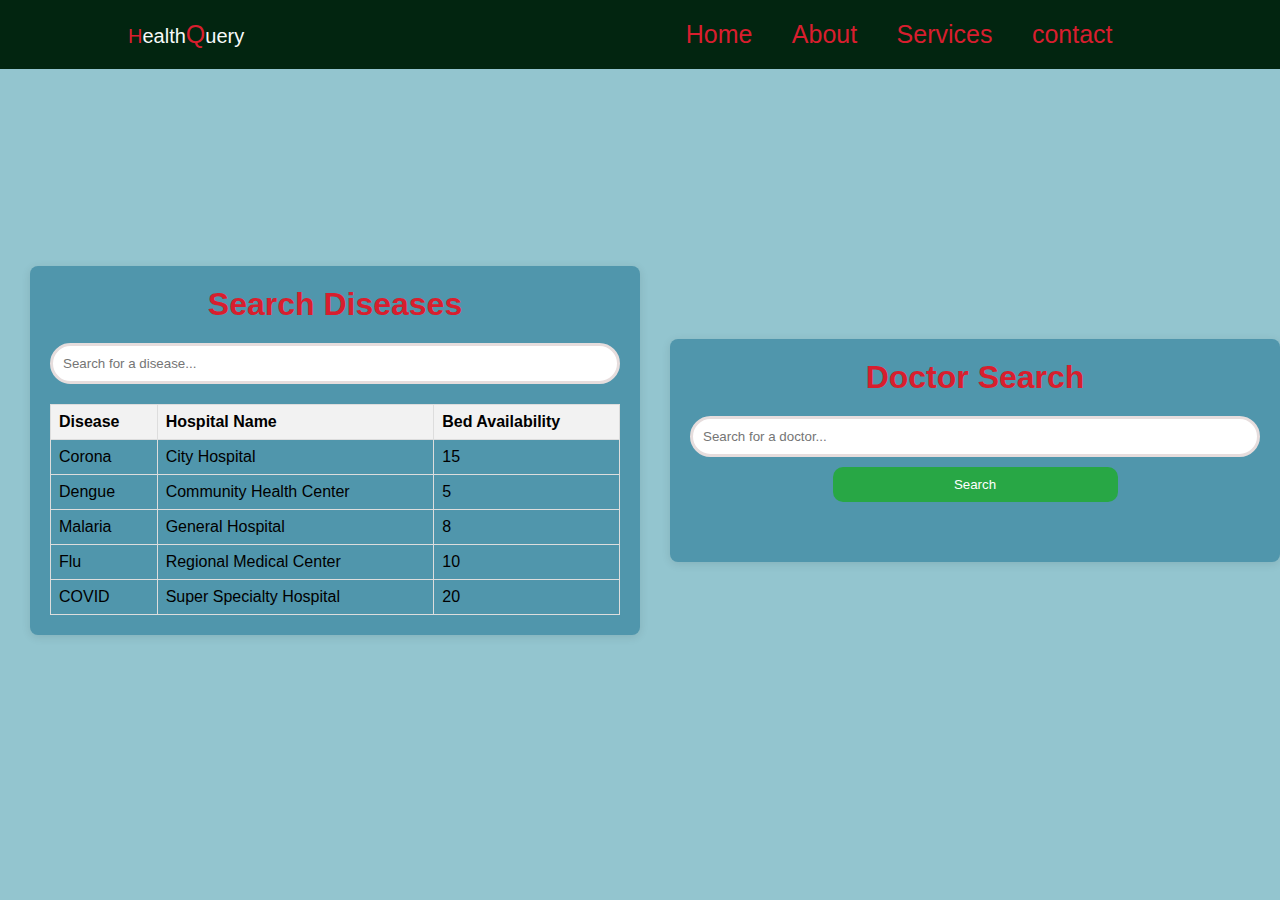
<file: home.html>
<!DOCTYPE html>
<html lang="en">

<head>
    <meta charset="UTF-8">
    <meta name="viewport" content="width=device-width, initial-scale=1.0">
    <title>Document</title>
    <link rel="stylesheet" href="home.css">
</head>

<body>

    <header class="header">
        <a href="#" class="logo"><span class="h">H</span>ealth<span id="folio"><span class="q">Q</span>uery</span></a>
        <nav class="navbar">
            <a href="#home">Home</a>
            <a href="#about">About</a>
            <a href="#services">Services</a>
            <a href="#contact">contact</a>
            <a href=""></a>
        </nav>
    </header>
    <div class="container">
        <h1 class="sd">Search Diseases</h1>
        <input type="text" id="search" placeholder="Search for a disease..." onkeyup="filterHospitals()">
        <table>
            <thead>
                <tr>
                    <th>Disease </th>
                    <th>Hospital Name</th>
                    <th>Bed Availability</th>

                </tr>
            </thead>
            <tbody id="hospital-list">
            </tbody>
        </table>
    </div>
    <div class="container">
        <h1 class="ds">Doctor Search</h1>

        <input type="text" id="searchInput" placeholder="Search for a doctor...">
        <button onclick="searchDoctor()">Search</button>

        
        <div id="doctorList">
            
        </div>

        
        <div id="chatbox" class="hidden">
            <h2>Chat with Doctor</h2>
            <div id="chatMessages"></div>
            <input type="text" id="chatInput" placeholder="Type a message...">
            <button onclick="sendMessage()">Send</button>
        </div>
    </div>
     <!-- <section class="about">  
        <div class="about-text">
            <h2>About</h2>
            <h4>Frontend Developer!</h4>
            <p>This project is designed to simplify healthcare access. It features a search bar where users can search
                for various diseases, and the corresponding hospital names along with bed availability will be
                displayed. Additionally, users can search for doctors and get the option to communicate with them
                directly through the platform.</p> 

            <a href="#" class="btn-box">More About</a>

        </div>
    </section>-->

    <script src="script.js"></script>
</body>

</html>

</body>

</html>
</file>
<file: home.css>
* {
    margin: 0;
    padding: 0;
    box-sizing: border-box;
    scroll-behavior: smooth;
}


.image img {
    position: relative;
    z-index: 0;
}

.header {
    position: fixed;
    top: 0;
    left: 0;
    width: 100%;
    padding: 20px 10%;
    background: #022510;
    display: flex;
    justify-content: space-between;
    align-items: center;
    z-index: 100;

}

.navbar a {
    display: inline-block;
    font-size: 25px;
    color: #d81e2e;
    text-decoration: none;
    font-weight: 500;
    margin-left: 35px;
    transition: .3s;
    animation: slideTop .5s ease forwards;
    animation-delay: calc(.2s * var(--i));
}

.logo {
    text-decoration: none;
    font-size: 20px;
    color: rgb(247, 250, 249);
    margin-right: 10px;
}

.h {
    color: #d81e2e;
    font-size: 25;
}

.q {
    color: #d81e2e;
    font-size: 25px;
}

.navbar a:hover {
    color: rgb(224, 241, 243);
}

body {
    font-family: Arial, sans-serif;
    background-color: #64abbab1;
    margin: 0;
    padding: 0;
    display: flex;
    justify-content: center;
    align-items: center;
    height: 100vh;

}
.sd{
    color: #d81e2e;
}
.ds{
    color: #d81e2e;
}

.container {
    background: rgb(80, 150, 172);
    padding: 20px;
    border-radius: 8px;
    box-shadow: 0 2px 10px rgba(0, 0, 0, 0.1);
    text-align: center;
    width: 950px;
    margin-left: 30px;
}

h1 {
    margin-bottom: 20px;
}

input {
    width: 100%;
    padding: 10px;
    margin-bottom: 20px;
    border: 3px solid #e6dddd;
    border-radius: 50px;
}

table {
    width: 100%;
    border-collapse: collapse;
}

th,
td {
    border: 1px solid #ddd;
    padding: 8px;
    text-align: left;
}

th {
    background-color: #f2f2f2;
}

tr:hover {
    background-color: #f1f1f1;
}
container {
    max-width: 600px;
    margin: 50px auto;
    padding: 20px;
    background-color: #fff;
    box-shadow: 0 0 10px rgba(0, 0, 0, 0.1);
    margin-bottom: 30px;
}

h1, h2 {
    text-align: center;
}

#searchInput {
    width: 100%;
    padding: 10px;
    margin-bottom: 10px;
}

button {
    padding: 10px;
    width: 50%;
    background-color: #28a745;
    color: white;
    border: none;
    cursor: pointer;
    margin-bottom: 20px;
    border-radius: 10px;
}

#doctorList {
    margin-top: 20px;
}

.doctor {
    padding: 10px;
    background-color: #e9ecef;
    margin-bottom: 10px;
    cursor: pointer;
}

#chatbox {
    margin-top: 20px;
}

#chatMessages {
    height: 200px;
    overflow-y: auto;
    border: 1px solid #ccc;
    margin-bottom: 10px;
    padding: 10px;
}

.hidden {
    display: none;
}
</file>
